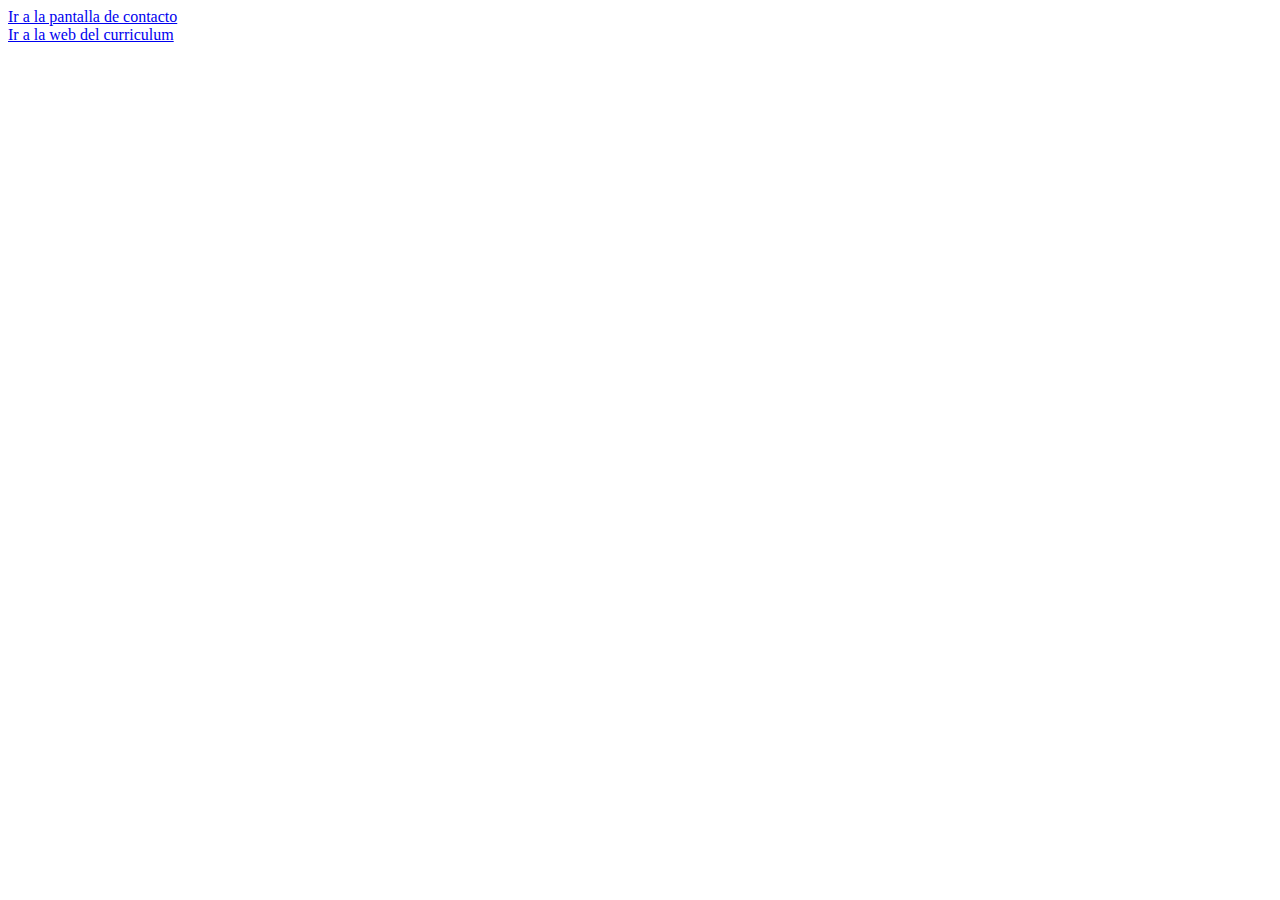
<file: Ejercicio3/index.html>
<!DOCTYPE html>
<html lang="en">

<head>
  <meta charset="UTF-8">
  <meta http-equiv="X-UA-Compatible" content="IE=edge">
  <meta name="viewport" content="width=device-width, initial-scale=1.0">
  <link rel="icon" type="image/jpeg" href="gato_sad.jpeg" sizes="16x16" />
  <title>Home</title>
</head>

<body>

  <nav>
    <a href="contacto.html">Ir a la pantalla de contacto</a>
    <br>
    <a href="curriculum.html">Ir a la web del curriculum</a>
  </nav>

</body>

</html>
</file>
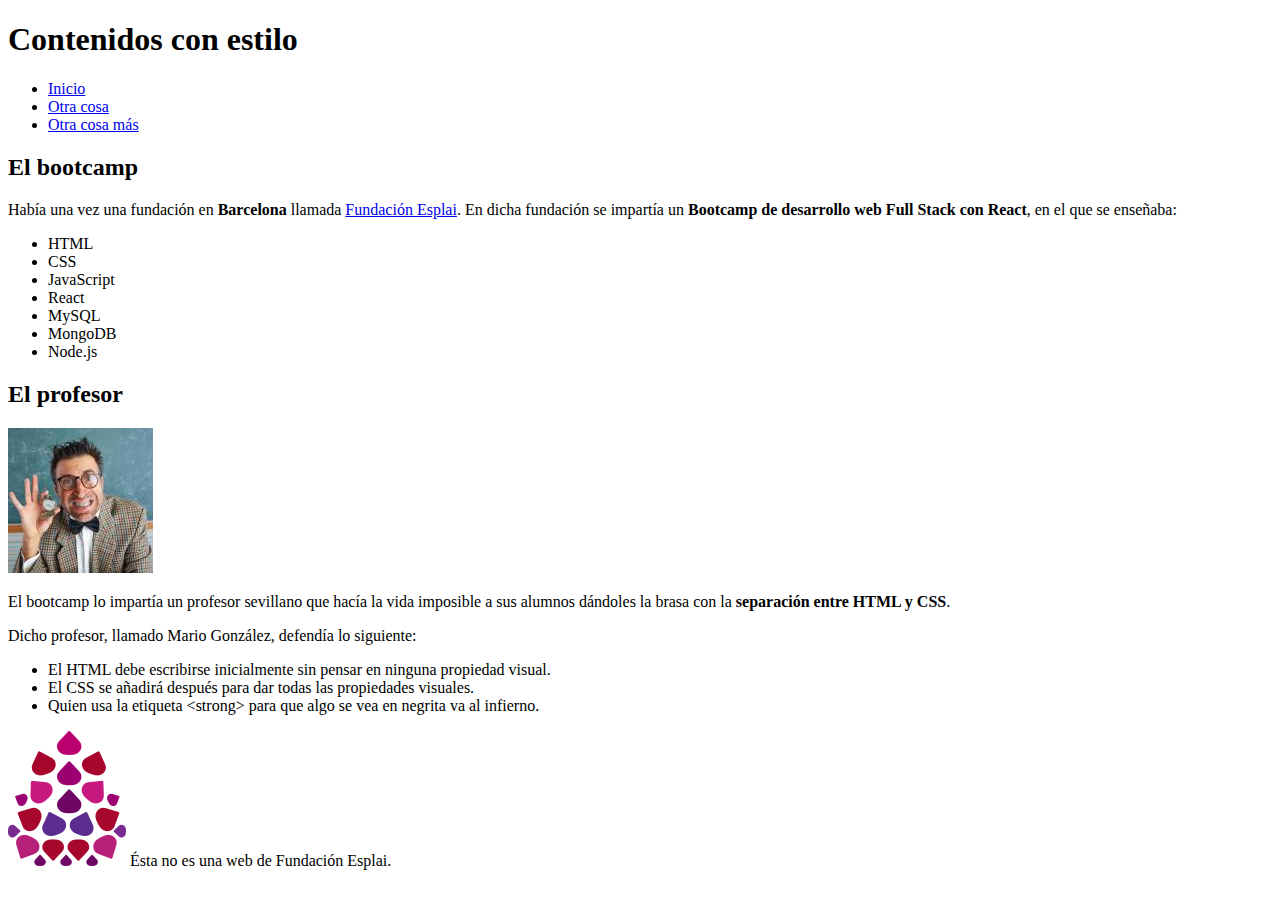
<file: Ejercicio4/index.html>
<!DOCTYPE html>
<html lang="es">

<head>
  <meta charset="UTF-8" />
  <meta name="viewport" content="width=device-width, initial-scale=1.0" />
  <link rel="shortcut icon" href="favicon.png" type="image/x-icon" />
  <title>Contenidos con estilo</title>
</head>

<body>
  <header class="cabecera">
    <h1>Contenidos con estilo</h1>
    <nav>
      <ul>
        <li><a href="index.html">Inicio</a></li>
        <li><a href="nose.html">Otra cosa</a></li>
        <li><a href="nose2.html">Otra cosa más</a></li>
      </ul>
    </nav>
  </header>
  <main>
    <section class="seccion-contenido">
      <h2>El bootcamp</h2>
      <p>
        Había una vez una fundación en <strong>Barcelona</strong> llamada
        <a href="https://fundacionesplai.org" target="_blank">Fundación Esplai</a>. En dicha fundación se impartía un
        <strong>Bootcamp de desarrollo web Full Stack con React</strong>, en
        el que se enseñaba:
      </p>
      <ul class="lista">
        <li><span class="tecnologia">HTML</span></li>
        <li><span class="tecnologia">CSS</span></li>
        <li><span class="tecnologia">JavaScript</span></li>
        <li><span class="tecnologia">React</span></li>
        <li><span class="tecnologia">MySQL</span></li>
        <li><span class="tecnologia">MongoDB</span></li>
        <li><span class="tecnologia">Node.js</span></li>
      </ul>
    </section>
    <section class="seccion-contenido">
      <h2>El profesor</h2>
      <img src="img/profesor.jpg" alt="Profesor" />
      <p>
        El bootcamp lo impartía un profesor sevillano que hacía la vida
        imposible a sus alumnos dándoles la brasa con la
        <strong>separación entre <span class="tecnologia">HTML</span> y
          <span class="tecnologia">CSS</span></strong>.
      </p>
      <p>
        Dicho profesor, llamado <span class="nombre">Mario González</span>,
        defendía lo siguiente:
      </p>
      <ul class="lista">
        <li>
          El <span class="tecnologia">HTML</span> debe escribirse inicialmente
          sin pensar en ninguna propiedad visual.
        </li>
        <li>
          El <span class="tecnologia">CSS</span> se añadirá después para dar
          todas las propiedades visuales.
        </li>
        <li>
          Quien usa la etiqueta &lt;strong&gt; para que algo se vea en negrita
          va al infierno.
        </li>
      </ul>
    </section>
  </main>
  <footer class="pie">
    <img src="img/fundacion-esplai.png" alt="Logotipo de Fundación Esplai" />
    Ésta no es una web de Fundación Esplai.
  </footer>
</body>

</html>
</file>
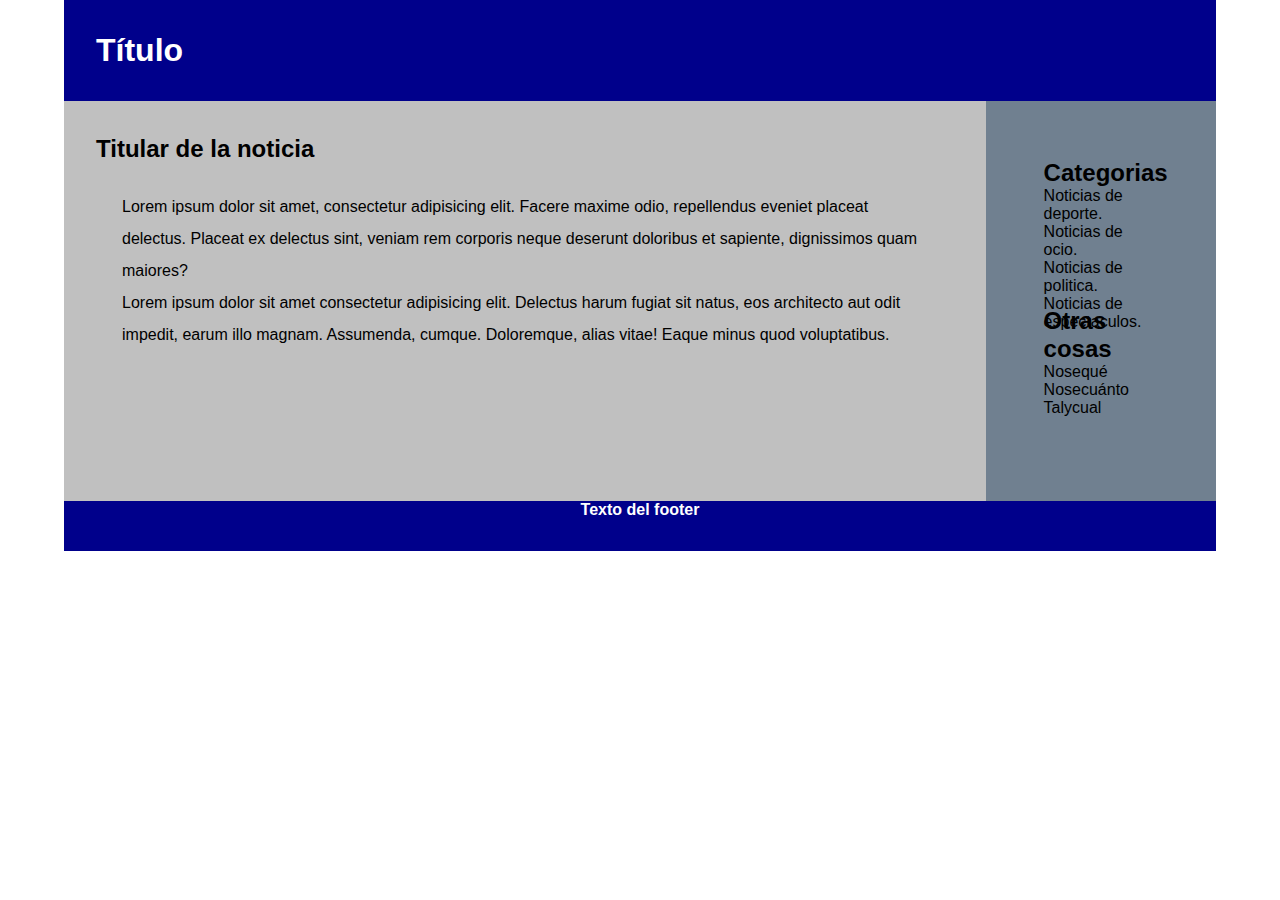
<file: Ejercicio6/index.html>
<!DOCTYPE html>
<html lang="en">

<head>
  <meta charset="UTF-8">
  <meta name="viewport" content="width=device-width, initial-scale=1.0">
  <link rel="icon" type="image/jpeg" href="img/gato_sad.jpeg" sizes="16x16" />
  <link rel="stylesheet" href="css/estilos.css" />
  <title>Ejercicio 6 - flex - box</title>
</head>

<body>
  <nav class="cabecera">
    <h1>Título</h1>
  </nav>
  <article>
    <h2>Titular de la noticia</h2>
    <div class="ad">Lorem ipsum dolor sit amet, consectetur adipisicing elit. Facere maxime odio, repellendus eveniet placeat
      delectus.
      Placeat ex delectus sint, veniam rem corporis neque deserunt doloribus et sapiente, dignissimos quam maiores?</div>

    <div class="ad">Lorem ipsum dolor sit amet consectetur adipisicing elit. Delectus harum fugiat sit natus, eos architecto aut odit
      impedit, earum illo magnam. Assumenda, cumque. Doloremque, alias vitae! Eaque minus quod voluptatibus.
    </div>
  </article>
  <aside>

    <div class="ad">
      <h2>Categorias</h2>
      <ul>
      <li>Noticias de deporte.</li>
      <li>Noticias de ocio.</li>
      <li>Noticias de politica.</li>
      <li>Noticias de espectaculos.</li>
      </ul>
    </div>
    <br><br>
    <div class="ad">
      <h2>Otras cosas</h2>
      <ul>
        <li>Nosequé</li>
        <li>Nosecuánto</li>
        <li>Talycual</li>
      </ul>

    </div>
  </aside>

  <footer>
    <h4>Texto del footer</h4>
  </footer>
</body>

</html>
</file>
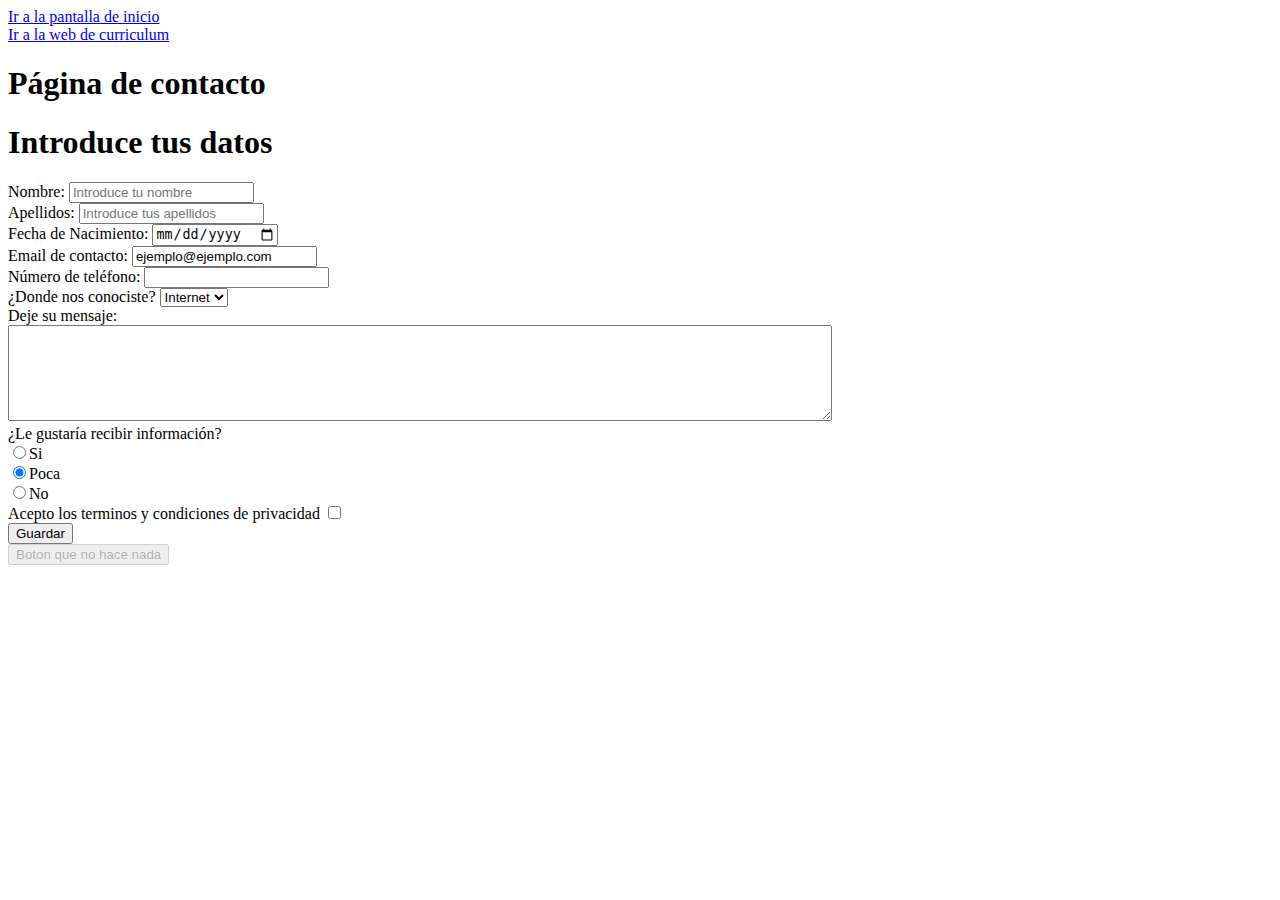
<file: Ejercicio3/contacto.html>
<!DOCTYPE html>
<html lang="en">

<head>
  <meta charset="UTF-8">
  <meta http-equiv="X-UA-Compatible" content="IE=edge">
  <meta name="viewport" content="width=device-width, initial-scale=1.0">
  <link rel="icon" type="image/jpeg" href="gato_sad.jpeg" sizes="16x16" />
  <title>Contacto</title>
</head>

<body>
  <nav>
    <a href="index.html">Ir a la pantalla de inicio</a>
    <br>
    <a href="curriculum.html">Ir a la web de curriculum</a>
  </nav>
  <h1>Página de contacto</h1>

  <form>
    <div>
      <h1>Introduce tus datos</h1>
      <label for="nombre">Nombre: </label>
      <input type="text" id="nombre" required placeholder="Introduce tu nombre"><br>

      <label for="apellidos">Apellidos: </label>
      <input type="text" id="apellidos" maxlength="10" required placeholder="Introduce tus apellidos"><br>

      <!--Agregando campo fecha de nacimiento-->
      <label for="nacimiento">Fecha de Nacimiento: </label>
      <input type="date" id="nacimiento" name="nacimiento"><br>
    </div>

    <div>
      <label for="email">Email de contacto:</label>
      <input type="email" id="email" name="email" readonly value="ejemplo@ejemplo.com"><br>

      <!--Agregando campo número de telefono-->
      <label for="phone">Número de teléfono:</label>
      <input type="tel" id="phone" pattern="[0-9]{3}-[0-9]{3}-[0-9]{4}" name="phone"><br>
    </div>

    <div>
      <!--Usar etiqueta desplegable-->
      <label for="conocer">¿Donde nos conociste?</label>
      <select id="conocer">
        <option value="Internet">Internet</option>
        <option value="Tv">TV</option>
        <option value="Amigos">Amigos</option>
      </select><br>
    </div>

    <div>
      <label for="mensaje">Deje su mensaje:</label>
      <!-- <input id="mensaje" name="oculto" value="mensaje	oculto"> -->
      <br>
      <textarea id="mensaje" rows="6" cols="100">
      </textarea><br>
    </div>

    <div>
      <label for="notificaciones1">¿Le gustaría recibir información?</label><br>
      <input id="notificaciones1" type="radio" name="notificaciones" value="Sí">Si
      <label for="notificaciones2"></label><br>
      <input id="notificaciones2" type="radio" name="notificaciones" value="poca" checked>Poca
      <label for="notificaciones3"></label><br>
      <input id="notificaciones3" type="radio" name="notificaciones" value="No">No

    </div>

    <div>
      <!--Usar etiqueta casilla de verificación-->
      <label for="politica_privacidad">Acepto los terminos y condiciones de privacidad </label>
      <input id="politica_privacidad" type="checkbox" name="politica_privacidad" value="politica"><br>
      <div>
        <button type="submit">Guardar</button><br>
      </div>

      <div>
        <button type="submit" disabled>Boton que no hace nada</button><br>
      </div>
    </div>
  </form>
</body>

</html>
</file>
<file: Ejercicio6/css/estilos.css>
*{
	margin: 0;
	padding: 0;
	box-sizing: border-box;
	font-family: sans-serif;
}

.page{
        display: flex;
        width: 100%
    }
    article {
        float: left;
        width: 80%
    }
    aside{
        float: right;
        width: 20%
    }

body{
	width: 90%;
	margin: auto;
}
h1,h2,h4{
  margin-top: 0;
}

.cabecera{
  background-color: #00008B;
  min-height: 100px;
  color: #FFFFFF;
  text-align: left;
  padding: 2rem;
}

ul,li{
  margin:0;
  padding: 0;
  list-style:none;
}

article{
background-color:  #C0C0C0;
min-height: 400px;
line-height: 200%;
padding: 2rem;
}
aside
{
  background-color:  #708090;
  min-height: 400px;
  text-align:left;
  justify-content: flex-end;
  flex-direction: row;
  padding: 2rem;
}

footer{
  background-color: #00008B;
  min-height: 100px;
  color: #FFFFFF;
  text-align: center;
  padding: 2rem;
}

@media screen and (min-width: 1300px){
	body {
		min-height: 1200px;
	}
}

.ad{
	margin: 1rem;
	height: 5rem;
	flex-direction: column;
	justify-content: left;
	flex-grow: 1;
  padding: 10px;

}
</file>
